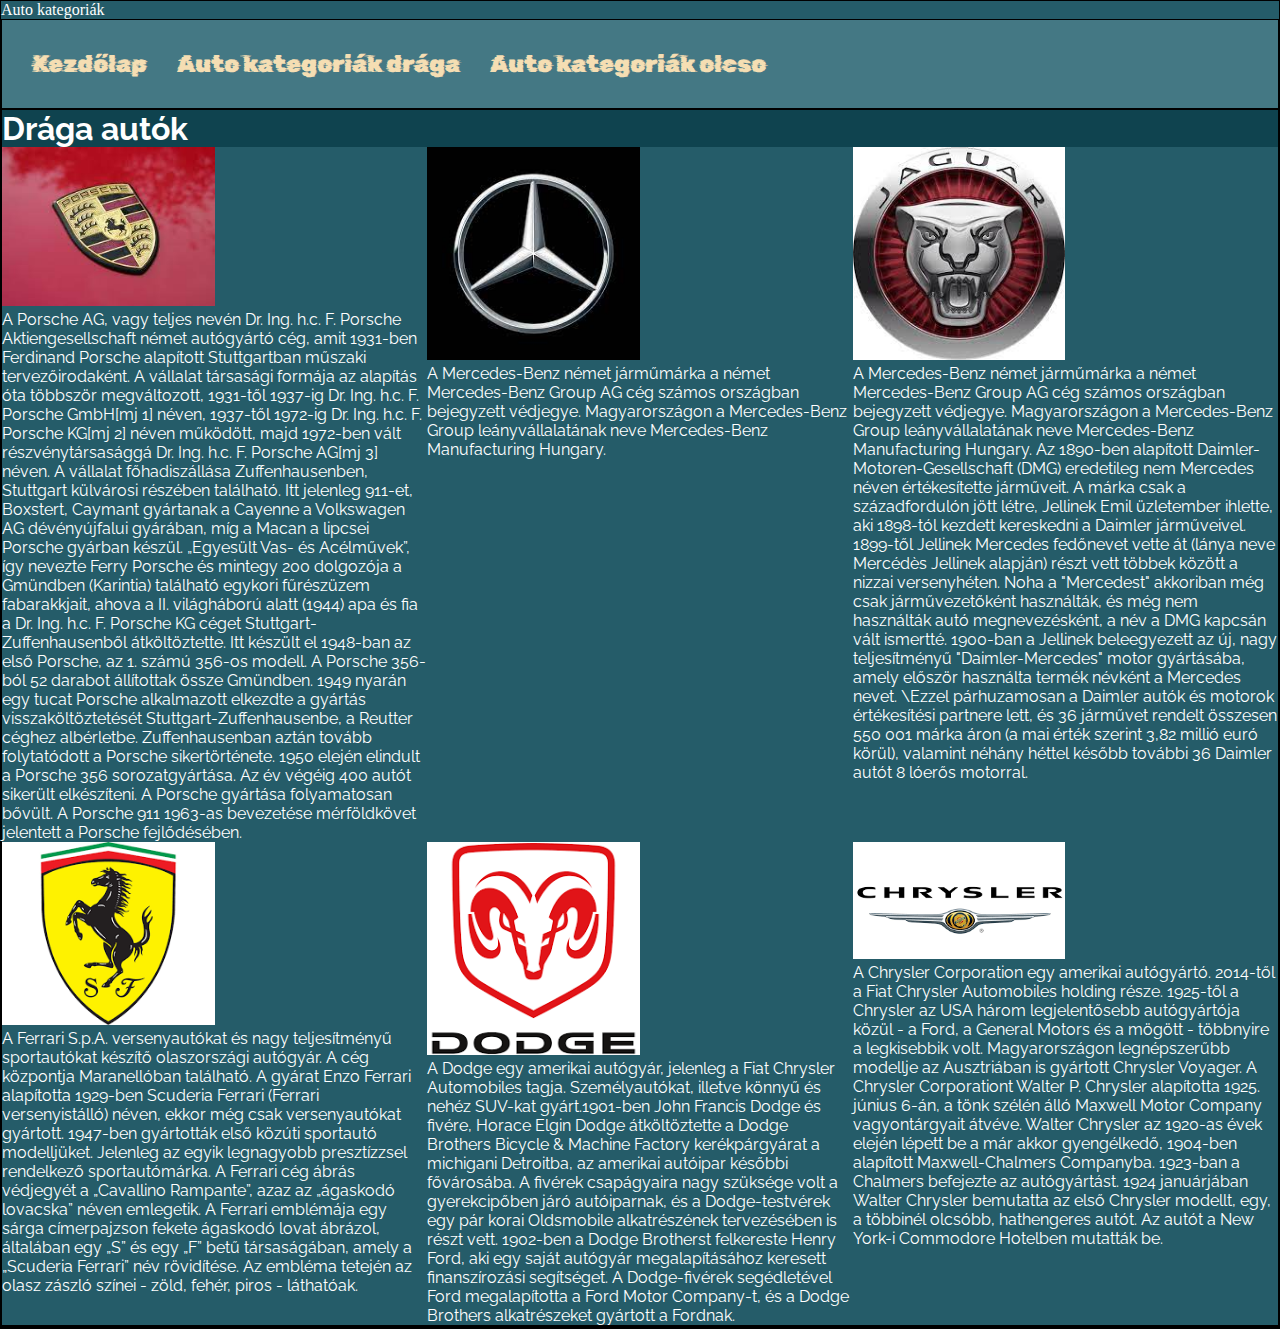
<file: draga.html>
<!DOCTYPE html>
<html lang="hu">
<head>
    <link rel="preconnect" href="https://fonts.googleapis.com">
    <link rel="preconnect" href="https://fonts.gstatic.com" crossorigin>
    <link href="https://fonts.googleapis.com/css2?family=Open+Sans:wght@300&family=Rubik+Glitch&display=swap" rel="stylesheet">
    <link rel="preconnect" href="https://fonts.googleapis.com">
    <link rel="preconnect" href="https://fonts.gstatic.com" crossorigin>
    <link href="https://fonts.googleapis.com/css2?family=Patrick+Hand&display=swap" rel="stylesheet">
    <link rel="preconnect" href="https://fonts.googleapis.com">
    <link rel="preconnect" href="https://fonts.gstatic.com" crossorigin>
    <link href="https://fonts.googleapis.com/css2?family=Raleway:wght@100&display=swap" rel="stylesheet">
    <meta charset="UTF-8">
    <meta name="description" content="Dolgozatt">
    <meta name="keywords" content="HTML, CSS">
    <meta name="author" content="Vinczeffy_Gergely">
    <meta name="viewport" content="width=device-width, initial-scale=1.0">
    <title>Szlanka_Péter,Véghi_Dániel,Tegzes_Márton,Vinczeffy_Gergely</title>
    <link rel="stylesheet" href="css.css">
    <link rel="stylesheet" href="media_responsice.css">
</head>
<body>
    <main>
        <head><p>Auto kategoriák</p></head>
        <nav>
            <div><a href="index.html">Kezdőlap</a></div>
            <div><a href="draga.html">Auto kategoriák drága</a></div>
            <div><a href="olcso.html">Auto kategoriák olcso</a></div>
        </nav>
        <article>
        <div class="cim">
            <h1>Drága autók</h1>
        </div>
        <div class="oldal">
            <div class="markak">
                <div calss="kep">
                    <img src="kepek/porse.png" alt="porse">
                </div>
                <p>A Porsche AG, vagy teljes nevén Dr. Ing. h.c. F. Porsche Aktiengesellschaft német autógyártó cég, amit 1931-ben Ferdinand Porsche alapított Stuttgartban műszaki tervezőirodaként.
                     A vállalat társasági formája az alapítás óta többször megváltozott, 1931-től 1937-ig Dr. Ing. h.c. F. Porsche GmbH[mj 1] néven, 1937-től 1972-ig Dr. Ing. h.c. F. Porsche KG[mj 2] néven működött, majd 1972-ben vált részvénytársasággá Dr. Ing. h.c. F. Porsche AG[mj 3] néven.
                    A vállalat főhadiszállása Zuffenhausenben, Stuttgart külvárosi részében található. Itt jelenleg 911-et, Boxstert, Caymant gyártanak a Cayenne a Volkswagen AG dévényújfalui gyárában, míg a Macan a lipcsei Porsche gyárban készül.
                    „Egyesült Vas- és Acélművek”, így nevezte Ferry Porsche és mintegy 200 dolgozója a Gmündben (Karintia) található egykori fűrészüzem fabarakkjait, ahova a II. világháború alatt (1944) apa és fia a Dr. Ing. h.c. F. Porsche KG céget Stuttgart-Zuffenhausenből átköltöztette.
                     Itt készült el 1948-ban az első Porsche, az 1. számú 356-os modell. A Porsche 356-ból 52 darabot állítottak össze Gmündben. 1949 nyarán egy tucat Porsche alkalmazott elkezdte a gyártás visszaköltöztetését Stuttgart-Zuffenhausenbe, a Reutter céghez albérletbe. 
                     Zuffenhausenban aztán tovább folytatódott a Porsche sikertörténete. 1950 elején elindult a Porsche 356 sorozatgyártása. Az év végéig 400 autót sikerült elkészíteni. A Porsche gyártása folyamatosan bővült. A Porsche 911 1963-as bevezetése mérföldkövet jelentett a Porsche fejlődésében.</p>
            </div>
            <div class="markak">
                <div calss="kep">
                    <img src="kepek/mercedes.png" alt="mercedes">
                </div>
                <p>A Mercedes-Benz német járműmárka a német Mercedes-Benz Group AG cég számos országban bejegyzett védjegye. Magyarországon a Mercedes-Benz Group leányvállalatának neve Mercedes-Benz Manufacturing Hungary.</p>
            </div>
            <div class="markak">
                <div calss="kep">
                    <img src="kepek/jaguar.png" alt="jaguar">
                </div>
                <p>A Mercedes-Benz német járműmárka a német Mercedes-Benz Group AG cég számos országban bejegyzett védjegye.
                     Magyarországon a Mercedes-Benz Group leányvállalatának neve Mercedes-Benz Manufacturing Hungary. 
                     Az 1890-ben alapított Daimler-Motoren-Gesellschaft (DMG) eredetileg nem Mercedes néven értékesítette járműveit.
                      A márka csak a századfordulón jött létre, Jellinek Emil üzletember ihlette, aki 1898-tól kezdett kereskedni a Daimler járműveivel. 
                      1899-től Jellinek Mercedes fedőnevet vette át (lánya neve Mercédès Jellinek alapján) részt vett többek között a nizzai versenyhéten.
                       Noha a "Mercedest" akkoriban még csak járművezetőként használták, és még nem használták autó megnevezésként, a név a DMG kapcsán vált ismertté. 
                       1900-ban a Jellinek beleegyezett az új, nagy teljesítményű "Daimler-Mercedes" motor gyártásába, amely először használta termék névként a Mercedes nevet. 
                       \Ezzel párhuzamosan a Daimler autók és motorok értékesítési partnere lett, és 36 járművet rendelt összesen 550 001 márka áron (a mai érték szerint 3,82 millió euró körül), valamint néhány héttel később további 36 Daimler autót 8 lóerős motorral.</p>
            </div>
            <div class="markak">
                <div calss="kep">
                    <img src="kepek/ferrari.png" alt="ferrari">
                </div>
                <p>A Ferrari S.p.A. versenyautókat és nagy teljesítményű sportautókat készítő olaszországi autógyár. A cég központja Maranellóban található. 
                    A gyárat Enzo Ferrari alapította 1929-ben Scuderia Ferrari (Ferrari versenyistálló) néven, ekkor még csak versenyautókat gyártott. 1947-ben gyártották első közúti sportautó modelljüket. Jelenleg az egyik legnagyobb presztízzsel rendelkező sportautómárka.
                    A Ferrari cég ábrás védjegyét a „Cavallino Rampante”, azaz az „ágaskodó lovacska” néven emlegetik. A Ferrari emblémája egy sárga címerpajzson fekete ágaskodó lovat ábrázol, általában egy „S” és egy „F” betű társaságában, amely a „Scuderia Ferrari” név rövidítése. 
                    Az embléma tetején az olasz zászló színei - zöld, fehér, piros - láthatóak.
                </p>
            </div>
            <div class="markak">
                <div calss="kep">
                    <img src="kepek/dodge.png" alt="dodge">
                </div>
                <p>A Dodge egy amerikai autógyár, jelenleg a Fiat Chrysler Automobiles tagja. Személyautókat, illetve könnyű és nehéz SUV-kat gyárt.1901-ben John Francis Dodge és fivére, Horace Elgin Dodge átköltöztette a Dodge Brothers Bicycle & Machine Factory kerékpárgyárat a michigani Detroitba, az amerikai autóipar későbbi fővárosába.
                    A fivérek csapágyaira nagy szüksége volt a gyerekcipőben járó autóiparnak, és a Dodge-testvérek egy pár korai Oldsmobile alkatrészének tervezésében is részt vett.
                    1902-ben a Dodge Brotherst felkereste Henry Ford, aki egy saját autógyár megalapításához keresett finanszírozási segítséget. 
                    A Dodge-fivérek segédletével Ford megalapította a Ford Motor Company-t, és a Dodge Brothers alkatrészeket gyártott a Fordnak.</p>
            </div>
            <div class="markak">
                <div calss="kep">
                    <img src="kepek/chrysler.png" alt="chrysler.png">
                </div>
                <p>A Chrysler Corporation egy amerikai autógyártó. 2014-től a Fiat Chrysler Automobiles holding része. 1925-től a Chrysler az USA három legjelentősebb autógyártója közül - a Ford, a General Motors és a mögött - többnyire a legkisebbik volt.
                    Magyarországon legnépszerűbb modellje az Ausztriában is gyártott Chrysler Voyager. 
                    A Chrysler Corporationt Walter P. Chrysler alapította 1925. június 6-án, a tönk szélén álló Maxwell Motor Company vagyontárgyait átvéve.
                    Walter Chrysler az 1920-as évek elején lépett be a már akkor gyengélkedő, 1904-ben alapított Maxwell-Chalmers Companyba. 1923-ban a Chalmers befejezte az autógyártást.
                    1924 januárjában Walter Chrysler bemutatta az első Chrysler modellt, egy, a többinél olcsóbb, hathengeres autót. Az autót a New York-i Commodore Hotelben mutatták be.</p>
            </div>
        </div>
        </article>
        <footer>

        </footer>
    </main>
</body>
</html>
</file>
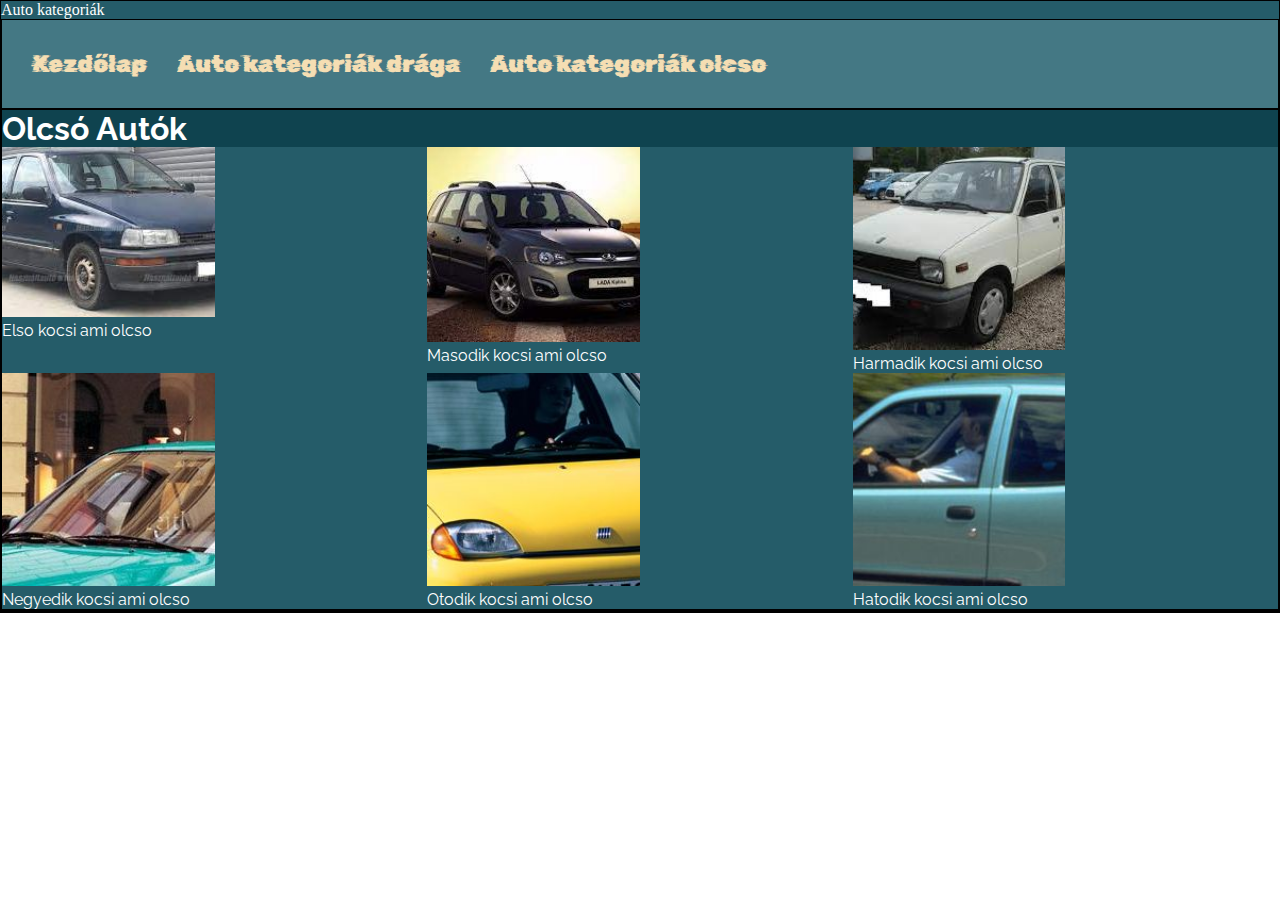
<file: olcso.html>
<!DOCTYPE html>
<html lang="hu">
<head>
    <link rel="preconnect" href="https://fonts.googleapis.com">
    <link rel="preconnect" href="https://fonts.gstatic.com" crossorigin>
    <link href="https://fonts.googleapis.com/css2?family=Open+Sans:wght@300&family=Rubik+Glitch&display=swap" rel="stylesheet">
    <link rel="preconnect" href="https://fonts.googleapis.com">
    <link rel="preconnect" href="https://fonts.gstatic.com" crossorigin>
    <link href="https://fonts.googleapis.com/css2?family=Patrick+Hand&display=swap" rel="stylesheet">
    <link rel="preconnect" href="https://fonts.googleapis.com">
    <link rel="preconnect" href="https://fonts.gstatic.com" crossorigin>
    <link href="https://fonts.googleapis.com/css2?family=Raleway:wght@100&display=swap" rel="stylesheet">
    <meta charset="UTF-8">
    <meta name="description" content="Dolgozatt">
    <meta name="keywords" content="HTML, CSS">
    <meta name="author" content="Vinczeffy_Gergely">
    <meta name="viewport" content="width=device-width, initial-scale=1.0">
    <title>Szlanka_Péter,Véghi_Dániel,Tegzes_Márton,Vinczeffy_Gergely</title>
    <link rel="stylesheet" href="css.css">
    <link rel="stylesheet" href="media_responsice.css">
</head>
<body>
    <main>
        <head><p>Auto kategoriák</p></head>
        <nav>
            <div><a href="index.html">Kezdőlap</a></div>
            <div><a href="draga.html">Auto kategoriák drága</a></div>
            <div><a href="olcso.html">Auto kategoriák olcso</a></div>
        </nav>
        <article>
            <div class="cim">
                <h1>Olcsó Autók</h1>
            </div>
            <div class="oldal">
                <div class="markak">
                    <div calss="kep">
                        <img src="kepek/dani/kep1_200.jpg" alt="kocsi">
                    </div>
                    <p>Elso kocsi ami olcso
                    </p>
                </div>
                <div class="markak">
                    <div calss="kep">
                        <img src="kepek/dani/kep2_200.jpg" alt="kocsi">
                    </div>
                        <p>
                            Masodik kocsi ami olcso
                        </p>
                </div>
                <div class="markak">
                    <div calss="kep">
                        <img src="kepek/dani/kep3_200.jpg" alt="kocsi">
                    </div>
                    <p>Harmadik kocsi ami olcso</p>
                </div>
                <div class="markak">
                    <div calss="kep">
                        <img src="kepek/dani/kep4_200.jpg" alt="kocsi">
                    </div>
                    <p>Negyedik kocsi ami olcso</p>
                </div>
                <div class="markak">
                    <div calss="kep">
                        <img src="kepek/dani/kep5_200.jpg" alt="kocsi">
                    </div>
                    <p>Otodik kocsi ami olcso</p>
                </div>
                <div class="markak">
                    <div calss="kep">
                        <img src="kepek/dani/kep6_200.jpg" alt="kocsi">
                    </div>
                    <p>Hatodik kocsi ami olcso</p>
                </div>
        </article>
        <footer></footer>
    </main>
</body>
</html>
</file>
<file: css.css>
*{
    margin: 0px;
}
main,article,nav,head,footer{
    border: 1px solid black;
    color: white;
}
a{
    color: wheat;
    text-decoration: none;
    transition: .5s;
}
a:hover{
    color: white;
}

article{
    font-family: Raleway;
    grid-area: a;
    background-color: rgb(15, 67, 79);
}
nav{
    display: flex;
    padding: 30px;
    font-size: 1.5em;
    font-family: Rubik Glitch;
    grid-area: n;
    background-color: rgb(68, 120, 132);
}
nav a{
    margin-right: 30px;
}
head{
    font-family: Patrick Hand;
    grid-area: h;
    background-color: rgb(107, 148, 158);
}
footer{
    font-family: Patrick Hand;
    grid-area: f;
    background-color: rgb(107, 148, 158);
}
main{
    background-color: rgb(37, 92, 105);
    display: grid;
    grid-template-columns: 1fr 2fr 1fr;
    grid-template-areas: 
    "h h h" 
    "n n n"
    "a a a"
    "f f f";
}
.oldal{
    background-color: rgb(37, 92, 105);
    display: grid;
    grid-template-columns: 1fr 1fr 1fr;
    grid-template-areas: 
    "m m m"
    "m m m";
}
.marka{
    grid-area: m;
}
img{
    width: 50%;
}
</file>
<file: media_responsice.css>
@media only screen and (max-width: 600px) {
    main{
        grid-template-columns: 1fr 1fr;
        grid-template-areas: 
        "h h" 
        "n n"
        "a a"
        "f f";
    }
    .kep{
        width: 60%;
    }
    .oldal{
        background-color: rgb(37, 92, 105);
        display: grid;
        grid-template-columns: 1fr 1fr 1fr;
        grid-template-areas: 
        "m m"
        "m m"
        "m m";
    }
    
}

@media only screen and (max-width: 400px) {
    main{
        grid-template-columns: 1fr;
        grid-template-areas: 
        "h" 
        "n"
        "a"
        "f";
    }
    .kep{
        width: 40%;
    }
    .oldal{
        background-color: rgb(37, 92, 105);
        display: grid;
        grid-template-columns: 1fr 1fr 1fr;
        grid-template-areas: 
        "m"
        "m"
        "m"
        "m"
        "m"
        "m";
    }
}
</file>
